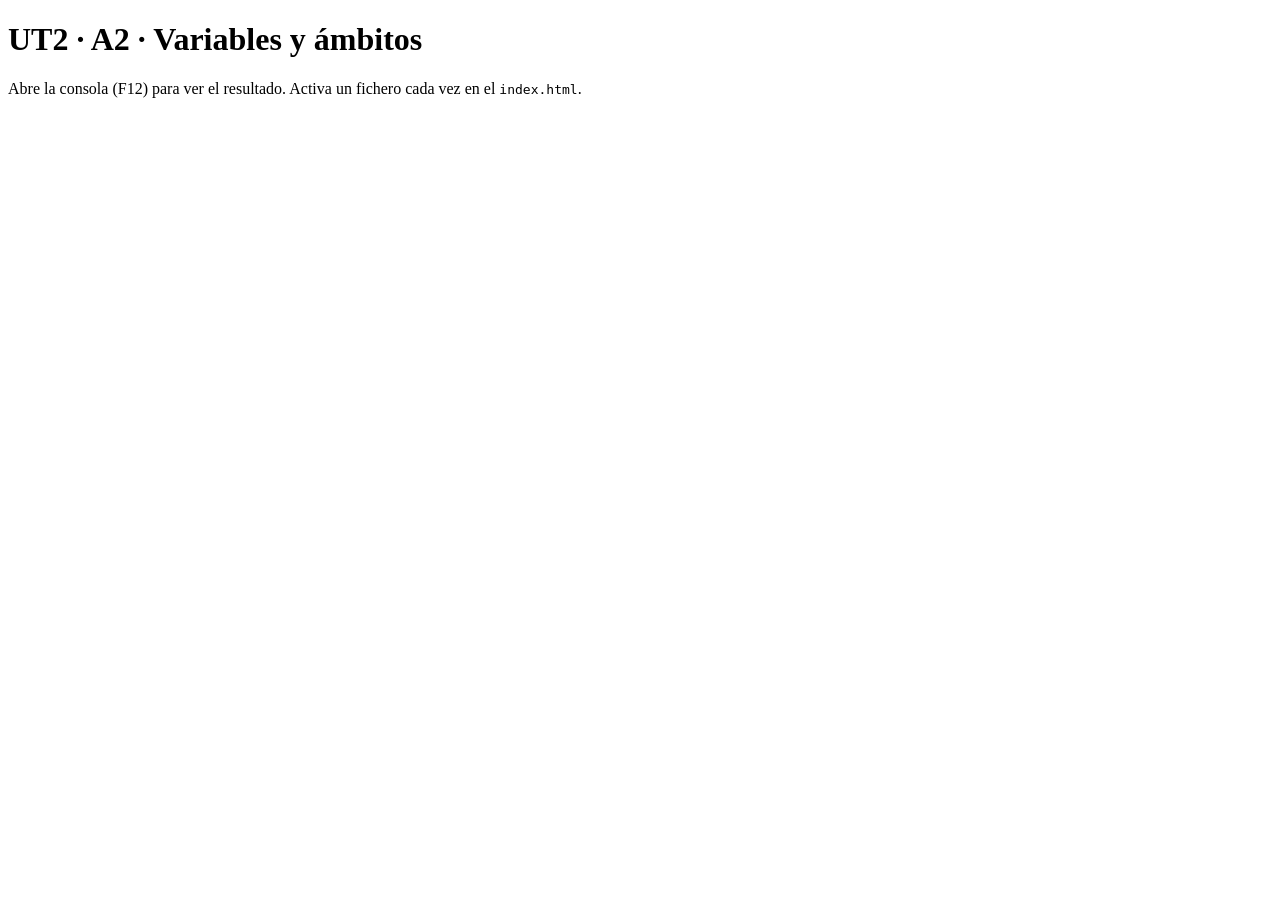
<file: ut02/a2-variables/index.html>
<!DOCTYPE html>
<html lang="es">
<head>
  <meta charset="UTF-8">
  <title>UT2 · A2 · Variables y ámbitos</title>
  <!-- Activa solo un fichero cada vez: comenta los demás -->
  <!--iiiiI<script src="fragmento-1.js" defer></script>-->
  <script src="fragmento-2.js" defer></script>
  <!-- <script src="fragmento-3.js" defer></script> -->
  <!-- <script src="fragmento-4.js" defer></script> -->
  <!-- <script src="fragmento-5.js" defer></script> -->
  <!-- <script src="fragmento-6.js" defer></script> -->
  <!-- <script src="fragmento-7.js" defer></script> -->
  <!-- <script src="fragmento-8.js" defer></script> -->
  <!-- <script src="app.js" defer></script> -->
</head>
<body>
  <h1>UT2 · A2 · Variables y ámbitos</h1>
  <p>Abre la consola (F12) para ver el resultado. Activa un fichero cada vez en el <code>index.html</code>.</p>

</body>
</html>
</file>
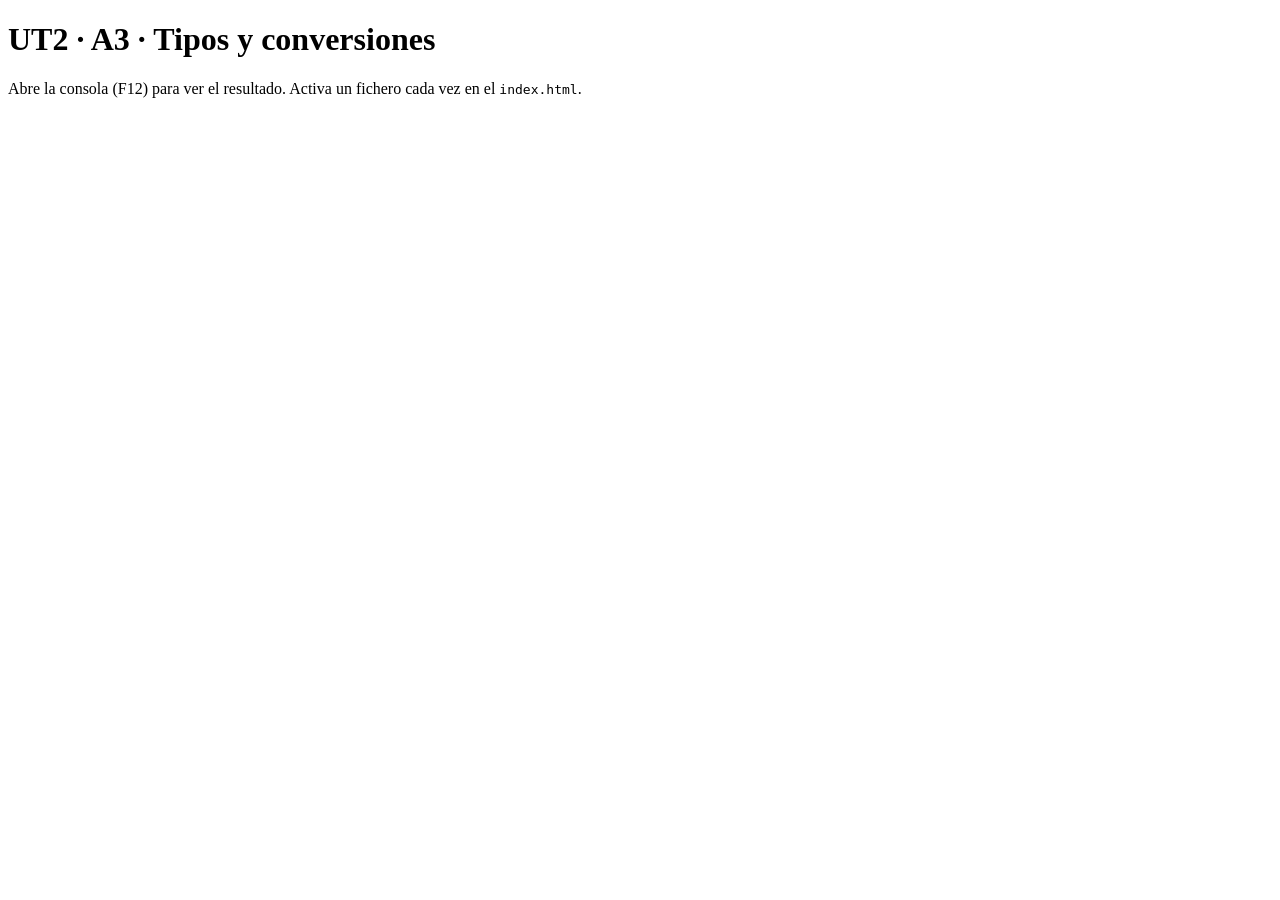
<file: ut02/a3-tipos/index.html>
<!DOCTYPE html>
<html lang="es">
<head>
  <meta charset="UTF-8">
  <title>UT2 · A3 · Tipos y conversiones</title>
  <!-- Activa solo un fichero cada vez: comenta los demás -->
  <!-- <script src="1-expresiones.js" defer></script> -->
  <!-- <script src="2-tabla-conversiones.js" defer></script> -->
  <!-- <script src="3-app.js" defer></script> -->
  <!-- <script src="4-edad.js" defer></script> -->
</head>
<body>
  <h1>UT2 · A3 · Tipos y conversiones</h1>
  <p>Abre la consola (F12) para ver el resultado. Activa un fichero cada vez en el <code>index.html</code>.</p>
</body>
</html>
</file>
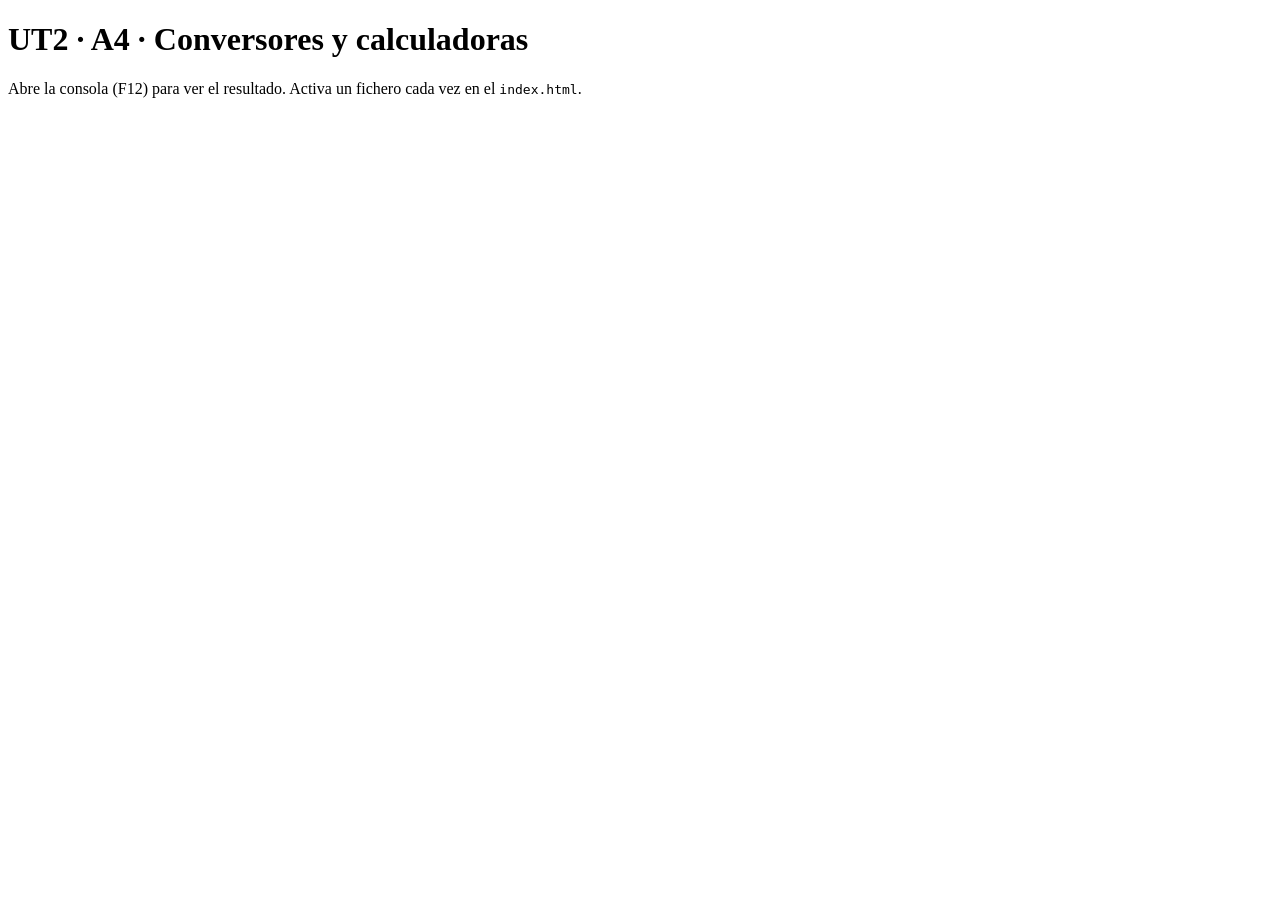
<file: ut02/a4-calculadoras/index.html>
<!DOCTYPE html>
<html lang="es">
<head>
  <meta charset="UTF-8">
  <title>UT2 · A4 · Conversores y calculadoras</title>
  <!-- Activa solo un fichero cada vez: comenta los demás -->
  <script src="1-conversor.js" defer></script>
  <!-- <script src="2-tiempo.js" defer></script> -->
  <!-- <script src="3-imc.js" defer></script> -->
  <!-- <script src="4-nomina.js" defer></script> -->
  <!-- <script src="5-igic.js" defer></script> -->
</head>
<body>
  <h1>UT2 · A4 · Conversores y calculadoras</h1>
  <p>Abre la consola (F12) para ver el resultado. Activa un fichero cada vez en el <code>index.html</code>.</p>
</body>
</html>
</file>
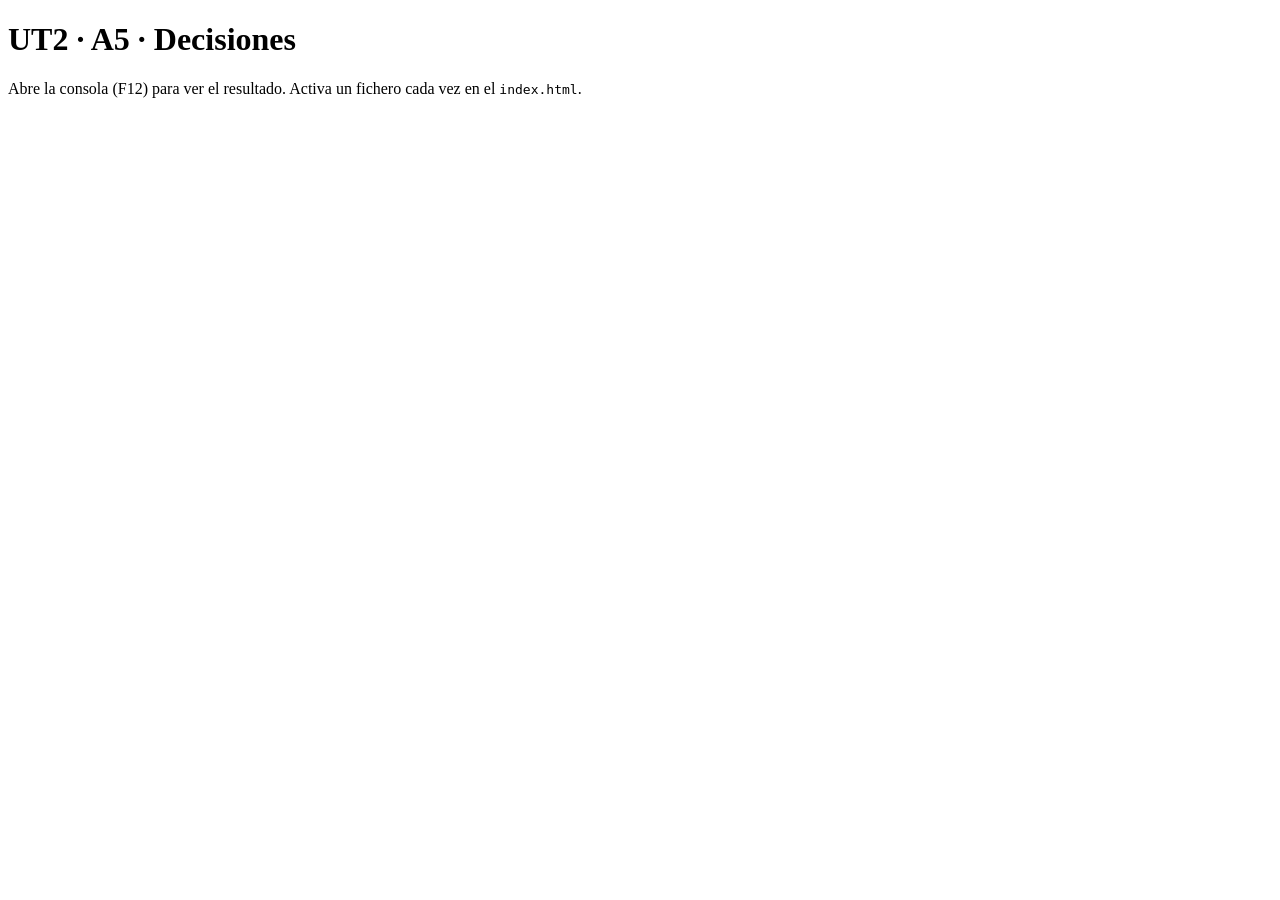
<file: ut02/a5-decisiones/index.html>
<!DOCTYPE html>
<html lang="es">
<head>
  <meta charset="UTF-8">
  <title>UT2 · A5 · Decisiones</title>
  <!-- Activa solo un fichero cada vez: comenta los demás -->
  <script src="1-imc.js" defer></script>
  <!-- <script src="2-calificaciones.js" defer></script> -->
  <!-- <script src="3-bisiesto.js" defer></script> -->
  <!-- <script src="4-dias-mes.js" defer></script> -->
  <!-- <script src="5-tarifa-museo.js" defer></script> -->
  <!-- <script src="6-semaforo.js" defer></script> -->
</head>
<body>
  <h1>UT2 · A5 · Decisiones</h1>
  <p>Abre la consola (F12) para ver el resultado. Activa un fichero cada vez en el <code>index.html</code>.</p>
</body>
</html>
</file>
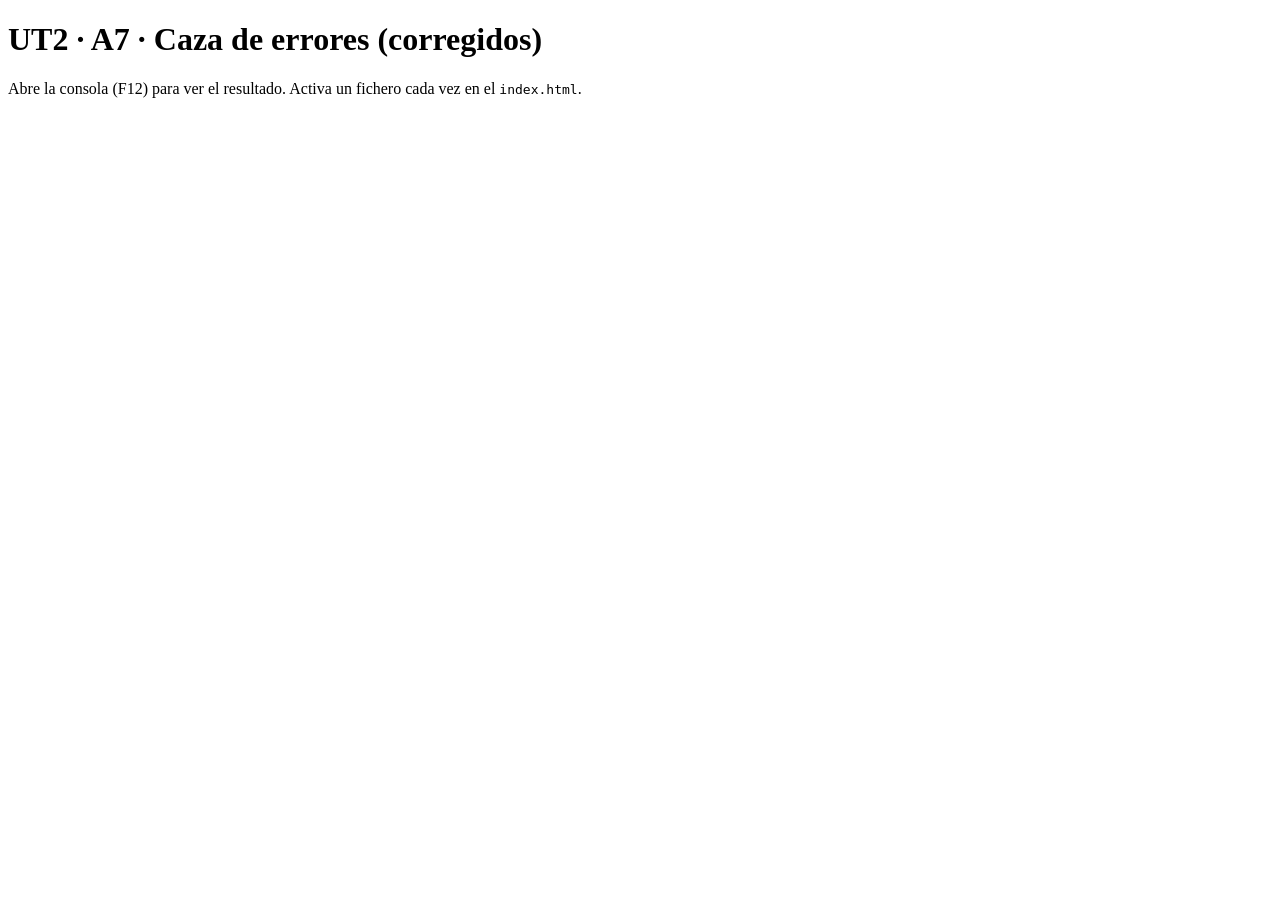
<file: ut02/a7-errores/index.html>
<!DOCTYPE html>
<html lang="es">
<head>
  <meta charset="UTF-8">
  <title>UT2 · A7 · Caza de errores (corregidos)</title>
  <!-- Activa solo un fichero cada vez: comenta los demás -->
  <script src="programa1.js" defer></script>
  <!-- <script src="programa2.js" defer></script> -->
  <!-- <script src="programa3.js" defer></script> -->
  <!-- <script src="programa4.js" defer></script> -->
  <!-- <script src="programa5.js" defer></script> -->
</head>
<body>
  <h1>UT2 · A7 · Caza de errores (corregidos)</h1>
  <p>Abre la consola (F12) para ver el resultado. Activa un fichero cada vez en el <code>index.html</code>.</p>
</body>
</html>
</file>
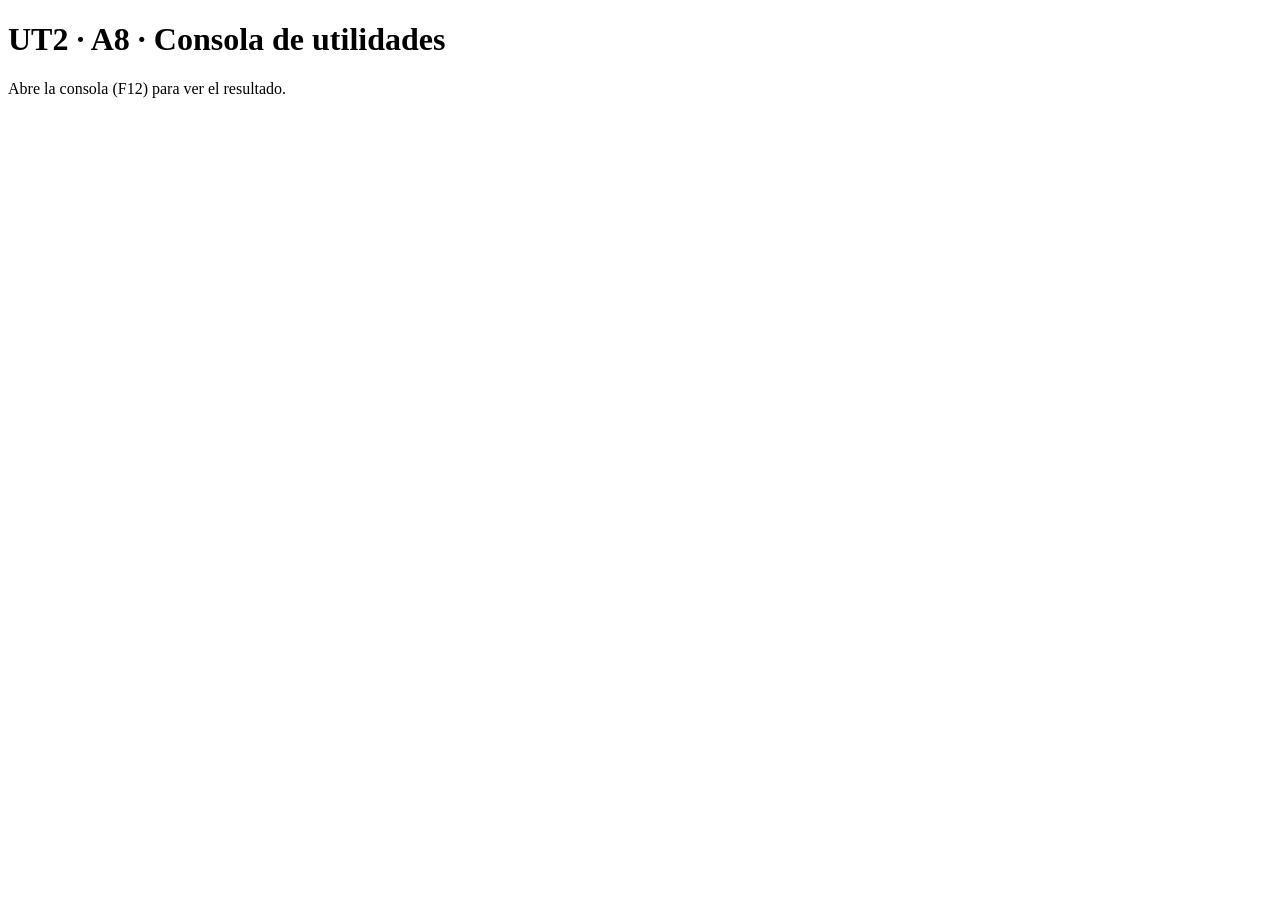
<file: ut02/a8-utilidades/index.html>
<!DOCTYPE html>
<html lang="es">
<head>
  <meta charset="UTF-8">
  <title>UT2 · A8 · Consola de utilidades</title>
  <script src="app.js" defer></script>
</head>
<body>
  <h1>UT2 · A8 · Consola de utilidades</h1>
  <p>Abre la consola (F12) para ver el resultado.</p>
</body>
</html>
</file>
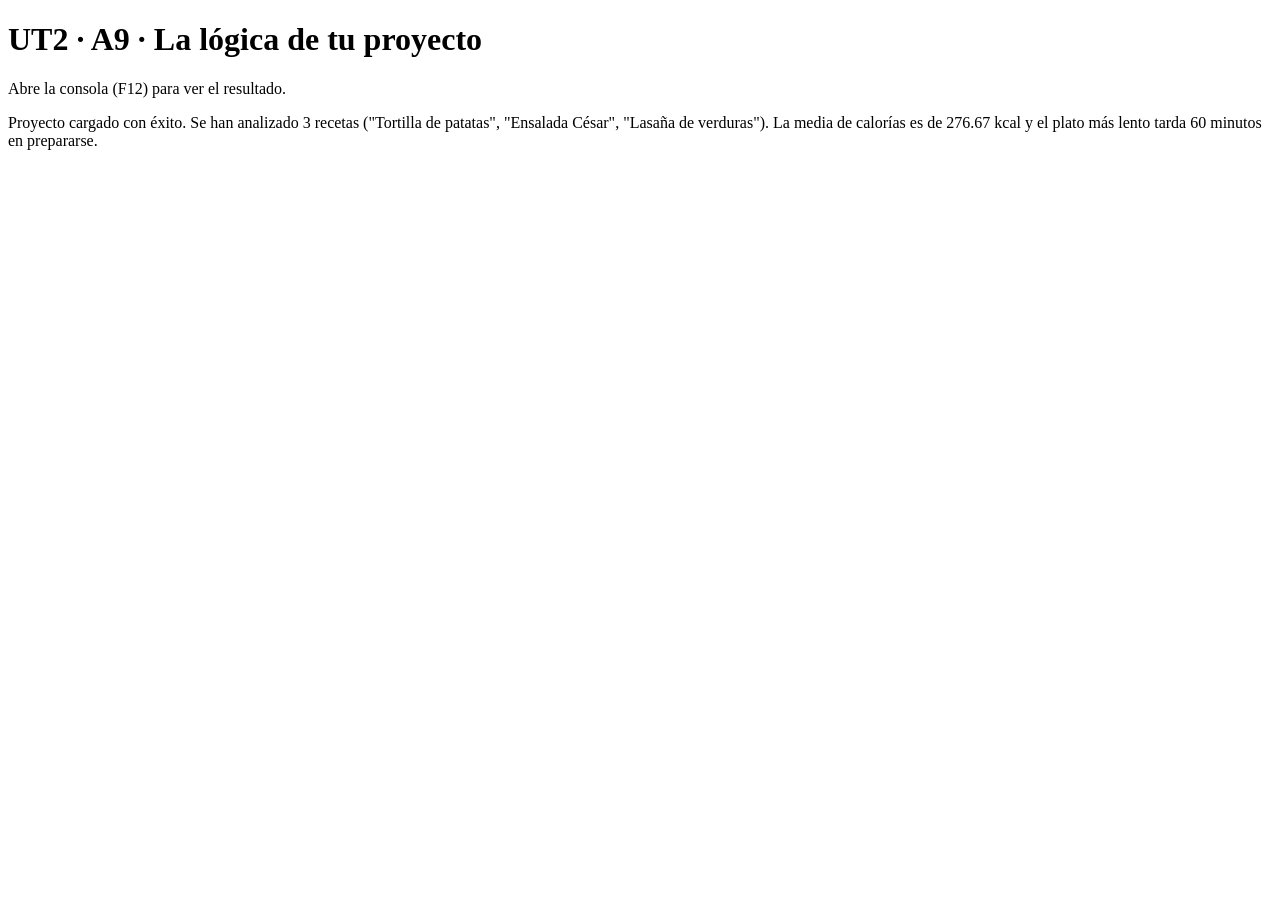
<file: ut02/a9-proyecto/index.html>
<!DOCTYPE html>
<html lang="es">
<head>
  <meta charset="UTF-8">
  <title>UT2 · A9 · La lógica de tu proyecto</title>
  <script src="app.js" defer></script>
</head>
<body>
  <h1>UT2 · A9 · La lógica de tu proyecto</h1>
  <p>Abre la consola (F12) para ver el resultado.</p>
  <p id="info"></p>
</body>
</html>
</file>
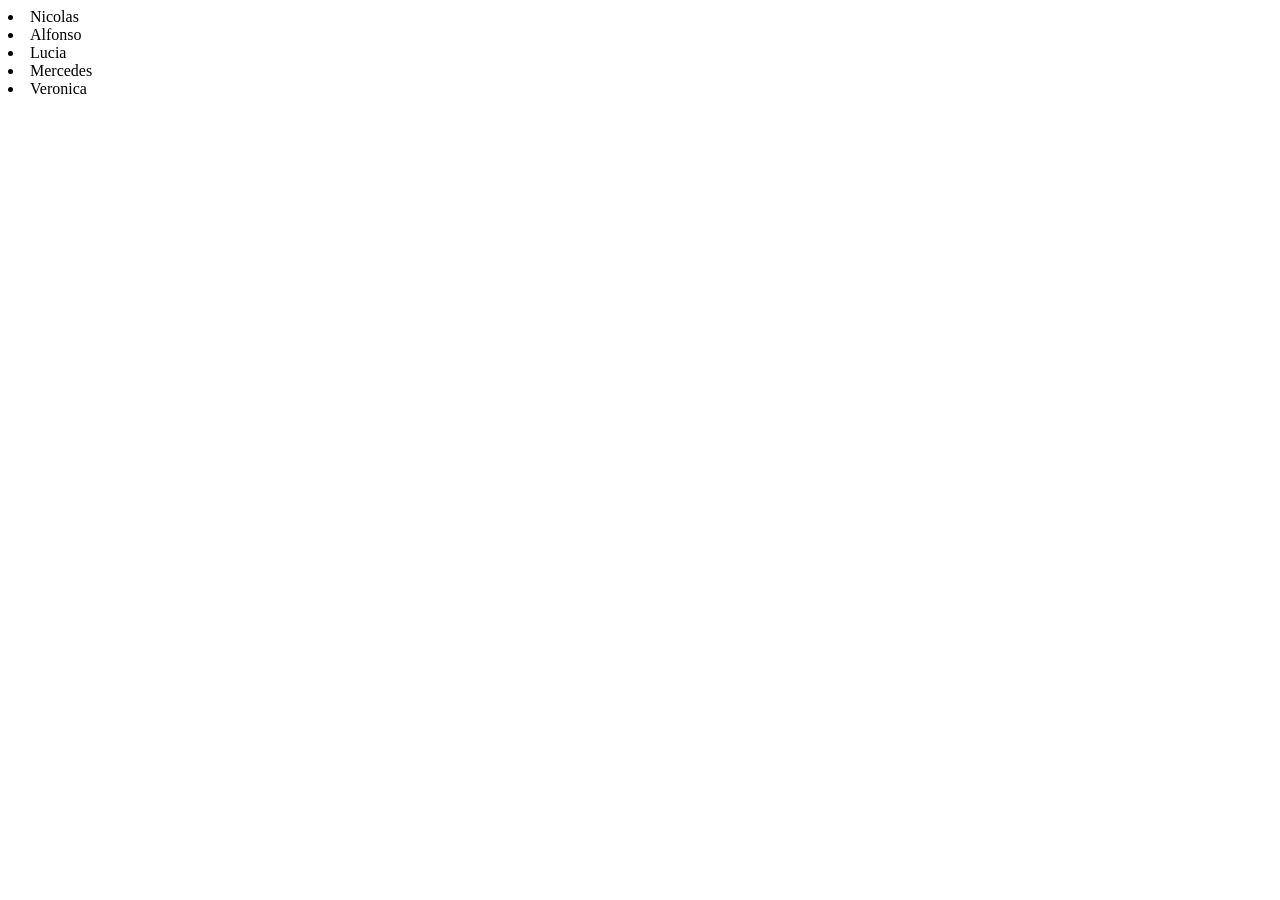
<file: ut03/a5-habla/index.html>
<!DOCTYPE html>
<html lang="en">
<head>
    <meta charset="UTF-8">
    <meta name="viewport" content="width=device-width, initial-scale=1.0">
    <title>A5 - Hablar</title>
    <link rel="stylesheet" href="estilo.css">
    <script src="3-lista.js" defer></script>
</head>
<body>
    <main></main>
</body>
</html>
</file>
<file: ut03/a5-habla/estilo.css>
article {
  color: azure;
    background-color: black;
    border: 1px solid gainsboro;
    border-radius: 8px;
    padding: 1.5rem;
    max-width: 400px;
    box-shadow: 0 4px 6px rgba(0, 0, 0, 0.3);
}

article h2 {
    margin-top: 0;
    color: whitesmoke;
}

dl {
    display: grid;
    grid-template-columns: max-content 1fr;
    gap: 0.5rem 1rem;
}

dt {
    font-weight: bold;
}

dd {
    margin: 0;
}
</file>
